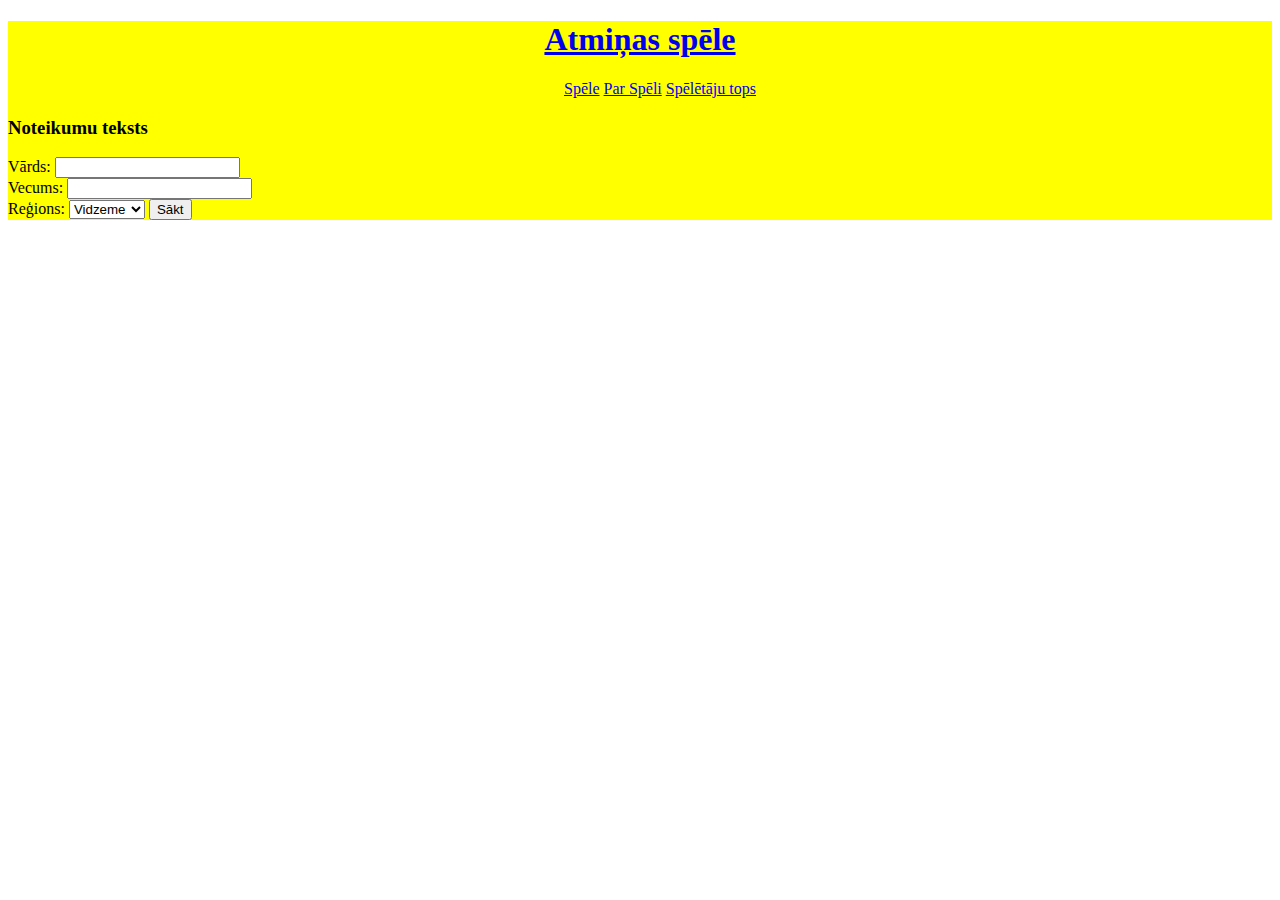
<file: index.html>
<!DOCTYPE html>
<head>
    <meta charset = "UTF-8">
    <meta name = "viewport" content = "width=device-width, intial-scale=1.0">
    <title>Atmiņas spēle</title>
    <link href = "style.css" rel = "stylesheet"/>
</head>

<body>
    <div class = "wrapper">
        <div class = "header">
            <h1>
                <a href = "index.html">
                    Atmiņas spēle
                </a>
            </h1>
                <ul>
                    <li>
                        <a href = "spele.html">
                            Spēle
                        </a>
                    </li>
                    <li>
                        <a href = "par.html">
                            Par Spēli
                        </a>
                    </li>
                    <li>
                        <a href = "tops.html">
                            Spēlētāju tops
                        </a>
                    </li>
                </ul>
            </div>
        <div class = "content">
            <h3 class = "noteikumi">Noteikumu teksts</h3>

            Vārds: <input id = 'vards'>
            <br/>
            Vecums: <input id = 'vecums'>
            <br/>
            Reģions: <select id="regions">
                <option value="Vidzeme">Vidzeme</option>
                <option value="Latgale">Latgale</option>
                <option value="Kurzeme">Kurzeme</option>
                <option value="Zemgale">Zemgale</option>
            </select>
            <button onclick = "saktSpeli()">Sākt</button>
        </div>
    </div>
    <script>
        function saktSpeli()
        {
            let vards = document.querySelector('#vards').value
            let vecums = document.querySelector('#vecums').value
            let regions = document.querySelector('#regions').value
            console.log(vards)

            window.location = "spele.html#"+vards+','+vecums+','+regions
        }
    </script>
</body>
</file>
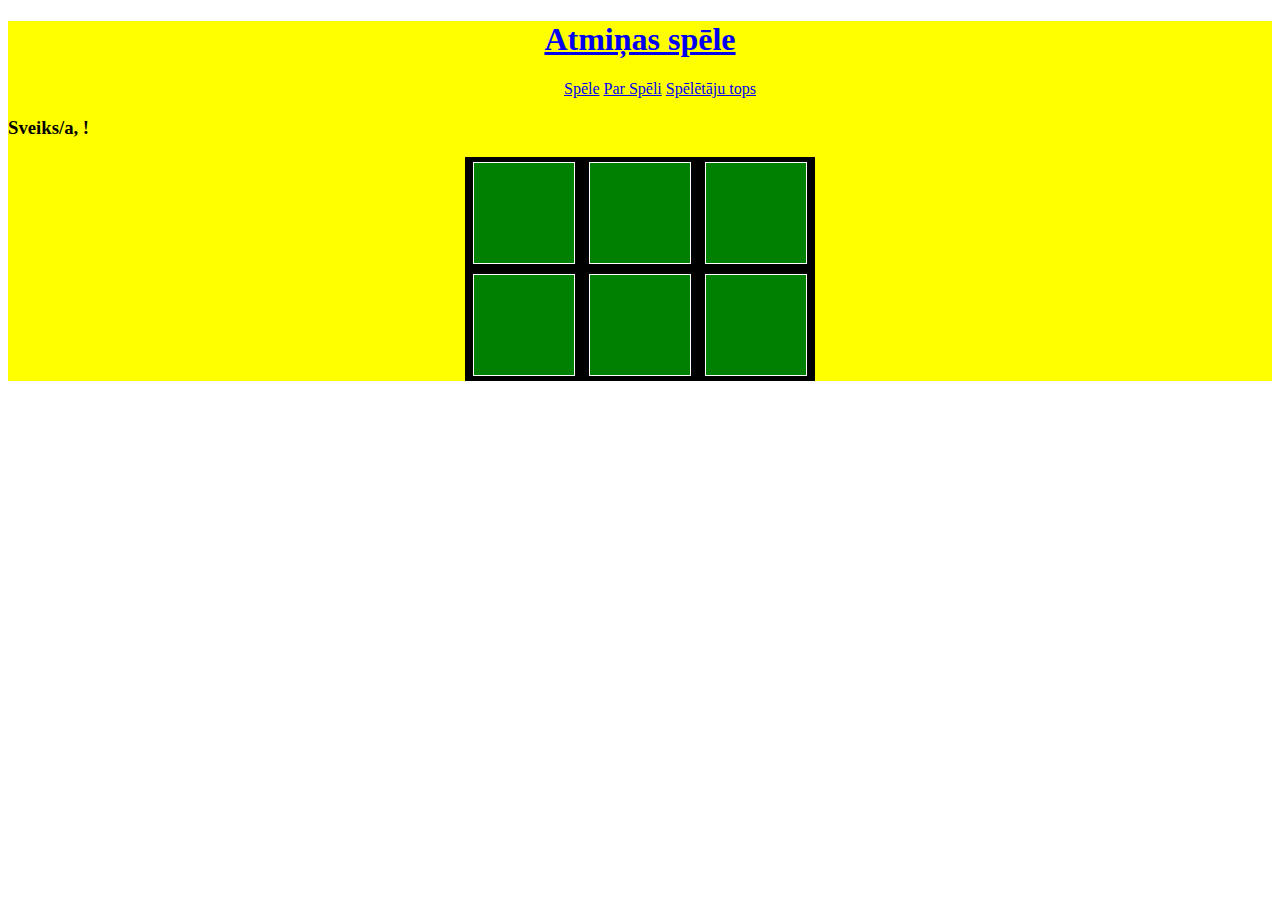
<file: spele.html>
<!DOCTYPE html>
<head>
    <meta charset = "UTF-8">
    <meta name = "viewport" content = "width=device-width, intial-scale=1.0">
    <title>Atmiņas spēle</title>
    <link href = "style.css" rel = "stylesheet"/>
</head>

<body>
    <div class = "wrapper">
        <div class = "header">
            <h1>
                <a href = "index.html">
                    Atmiņas spēle
                </a>
            </h1>
                <ul>
                    <li>
                        <a href = "spele.html">
                            Spēle
                        </a>
                    </li>
                    <li>
                        <a href = "par.html">
                            Par Spēli
                        </a>
                    </li>
                    <li>
                        <a href = "tops.html">
                            Spēlētāju tops
                        </a>
                    </li>
                </ul>
        </div> <!--beidzās class header-->
        <div class="content">
            <h3 class = "virsraksts">Sveiks/a!</h3>
            <div class = "game">
                <div class = "block" id="L0">
                    <div>😴</div>
                </div>
                <div class = "block" id="L1">
                    <div>😴</div>
                </div>
                <div class = "block" id="L2">
                    <div>🥳</div>
                </div>
                <div class = "block" id="L3">
                    <div>🥳</div>
                </div>
                <div class = "block" id="L4">
                    <div>👽</div>
                </div>
                <div class = "block" id="L5">
                    <div>👽</div>
                </div>
            </div>
        </div>
    </div>
    <script src = "spele.js"></script>
</body>
</file>
<file: style.css>
.wrapper
{
    background: yellow;
}

h1
{
    text-align: center;
}

ul
{
    text-align: center;
}

li
{
    display: inline-block;
}

.game
{
    width: 350px;
    background: black;
    text-align: center;
    margin-left: auto;
    margin-right: auto;
}

.block
{
    display: inline-block;
    background: green;
    width: 100px;
    height: 100px;
    border: 1px solid white;
    text-align: center;
    margin: 5px;
    font-size: 45px;
    line-height: 100px;
}

.block div
{
    visibility: hidden;
}
</file>
